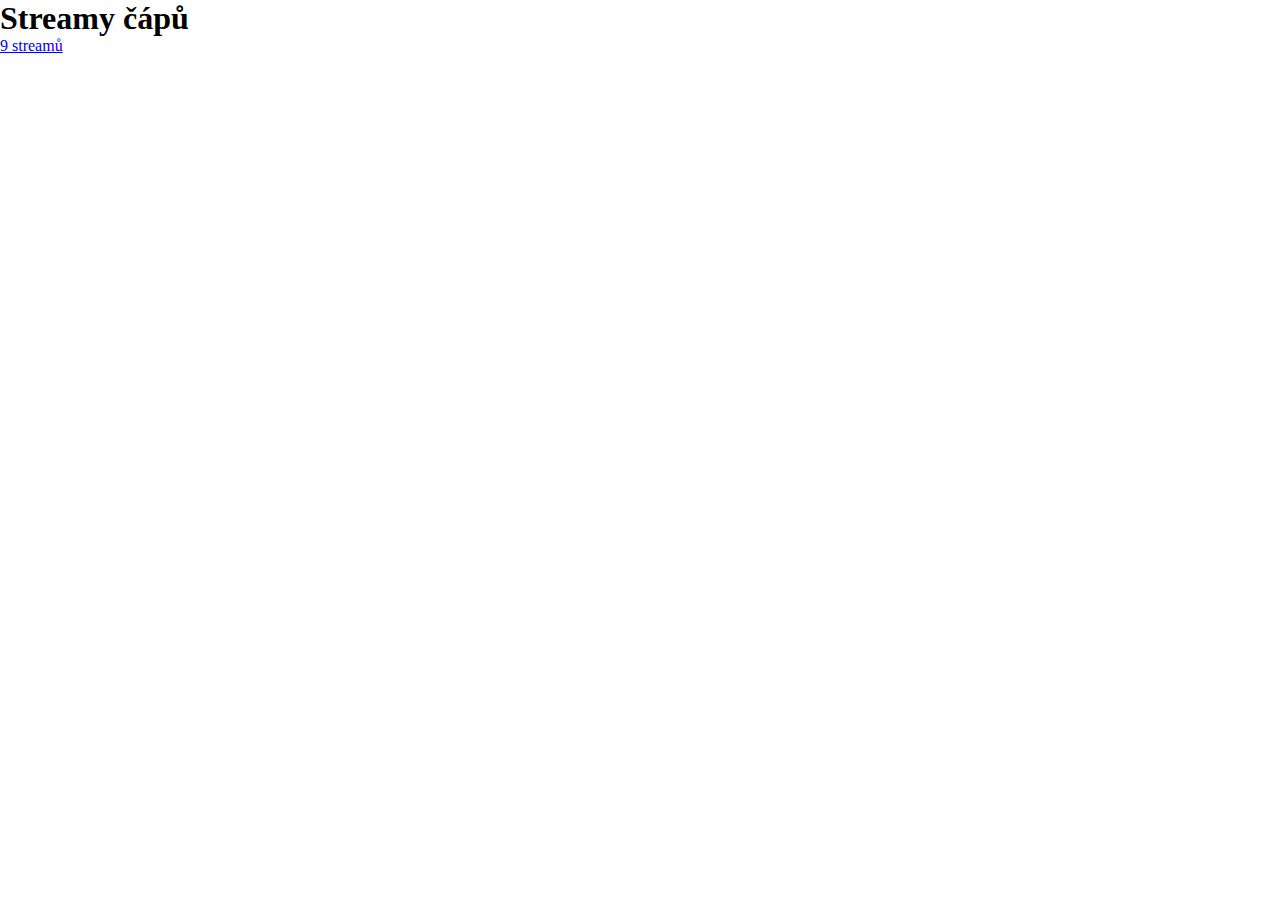
<file: index.html>
<!doctype html>
<html>
    <head>
        <meta charset="utf-8">
        <meta name="viewport" content="width=device-width, initial-scale=1">
        <title>Čápi</title>
        <link rel="stylesheet" type="text/css" href="assets/css/styles.css">
    </head>
    <body>
        <h1>Streamy čápů</h1>
        <ul>
            <li><a href="capi.html">9 streamů</a></li>
        </ul>
    </body>
</html>
</file>
<file: assets/css/styles.css>
*,
*::before,
*::after {
    box-sizing: border-box;
    margin: 0;
    padding: 0;
}

.page {
    display: grid;
    grid-template-columns: repeat(3, 1fr);
    grid-auto-rows: 1fr;
    background-color: black;
}

iframe {
    width: 100%;
    height: auto;
    aspect-ratio: 16 / 9;
}

@media (max-width: 70em) {
    .page {
        grid-template-columns: repeat(2, 1fr);
    }
}
</file>
